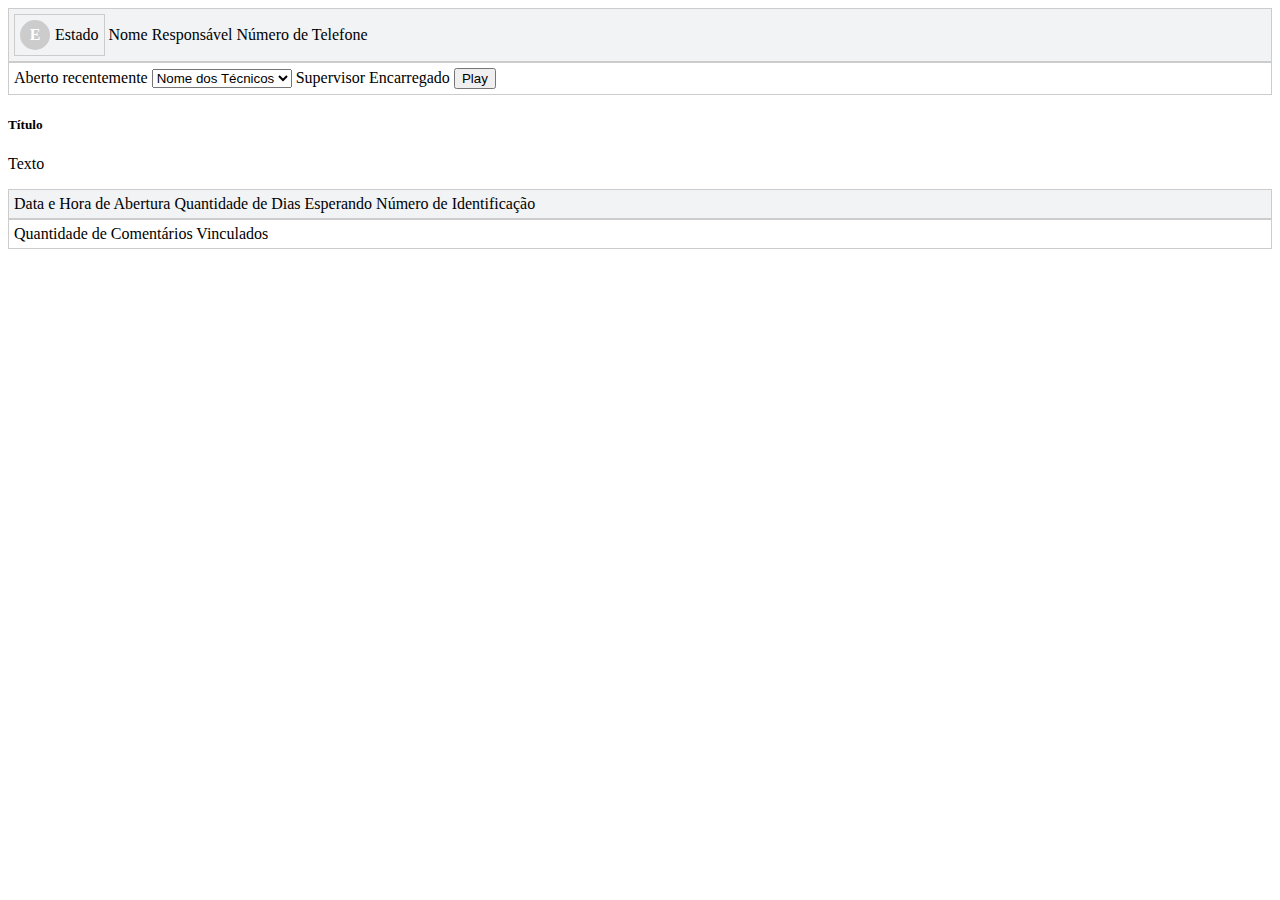
<file: teste/index.html>
<!DOCTYPE html>
<html lang="pt-br">

<head>
    <meta charset="UTF-8">
    <meta name="viewport" content="width=device-width, initial-scale=1.0">
    <title>Card de Atendimento de Chamados</title>
    <link href="https://cdn.jsdelivr.net/npm/bootstrap@5.0.2/dist/css/bootstrap.min.css" rel="stylesheet"
        integrity="sha384-EVSTQN3/azprG1Anm3QDgpJLIm9Nao0Yz1ztcQTwFspd3yD65VohhpuuCOmLASjC" crossorigin="anonymous">
    <style>
        .border-gray {
            border: 1px solid #ccc;
            padding: 5px;
        }

        .city-border {
            border: 1px solid #ccc;
            padding: 5px;
            background-color: #f8f9fa;
        }

        .initial-circle {
            display: inline-block;
            width: 30px;
            height: 30px;
            border-radius: 50%;
            text-align: center;
            line-height: 30px;
            background-color: #ccc;
            color: white;
            font-weight: bold;
        }

        .me-auto {
            border: 1px solid #ccc;
            background-color: #f1f3f5;
            padding: 5px;
        }

        .state-border {
            border: 1px solid #ccc;
            padding: 5px;
            display: inline-flex;
            align-items: center;
        }

        .state-name {
            margin-left: 5px;
        }
    </style>
</head>

<body>

    <div class="container mt-5">
        <div class="card">
            <div class="card-header d-flex justify-content-between">
                <div class="me-auto border-gray">
 
                    <div class="state-border">
                        <div class="initial-circle">E</div>
                        <span class="state-name">Estado</span>
                    </div>
                    <span>Nome Responsável</span>
                    <span>Número de Telefone</span>
                </div>
                <div>
                    <div class="border-gray">
                        <span>Aberto recentemente</span>
                        <select>
                            <option>Nome dos Técnicos</option>
                            <!-- Adicione as opções aqui -->
                        </select>
                        <span>Supervisor Encarregado</span>
                        <button class="btn btn-primary">Play</button>
                    </div>
                </div>
            </div>

            <div class="card-body">
                <h5 class="card-title">Título</h5>
                <p class="card-text">Texto</p>
            </div>
            <div class="card-footer d-flex justify-content-between">
                <div class="me-auto border-gray">
                    <span>Data e Hora de Abertura</span>
                    <span>Quantidade de Dias Esperando</span>
                    <span>Número de Identificação</span>
                </div>
                <div class="border-gray">
                    <span>Quantidade de Comentários Vinculados</span>
                </div>
            </div>
        </div>
    </div>

    <script src="https://cdn.jsdelivr.net/npm/bootstrap@5.0.2/dist/js/bootstrap.bundle.min.js"
        integrity="sha384-pzjwKm3y/OTC4j2B0knJfCd2lK8tl7zNrhAx4itjzj2XxVS8Lj7T5OrXQLaAWigq"
        crossorigin="anonymous"></script>
</body>

</html>
</file>
